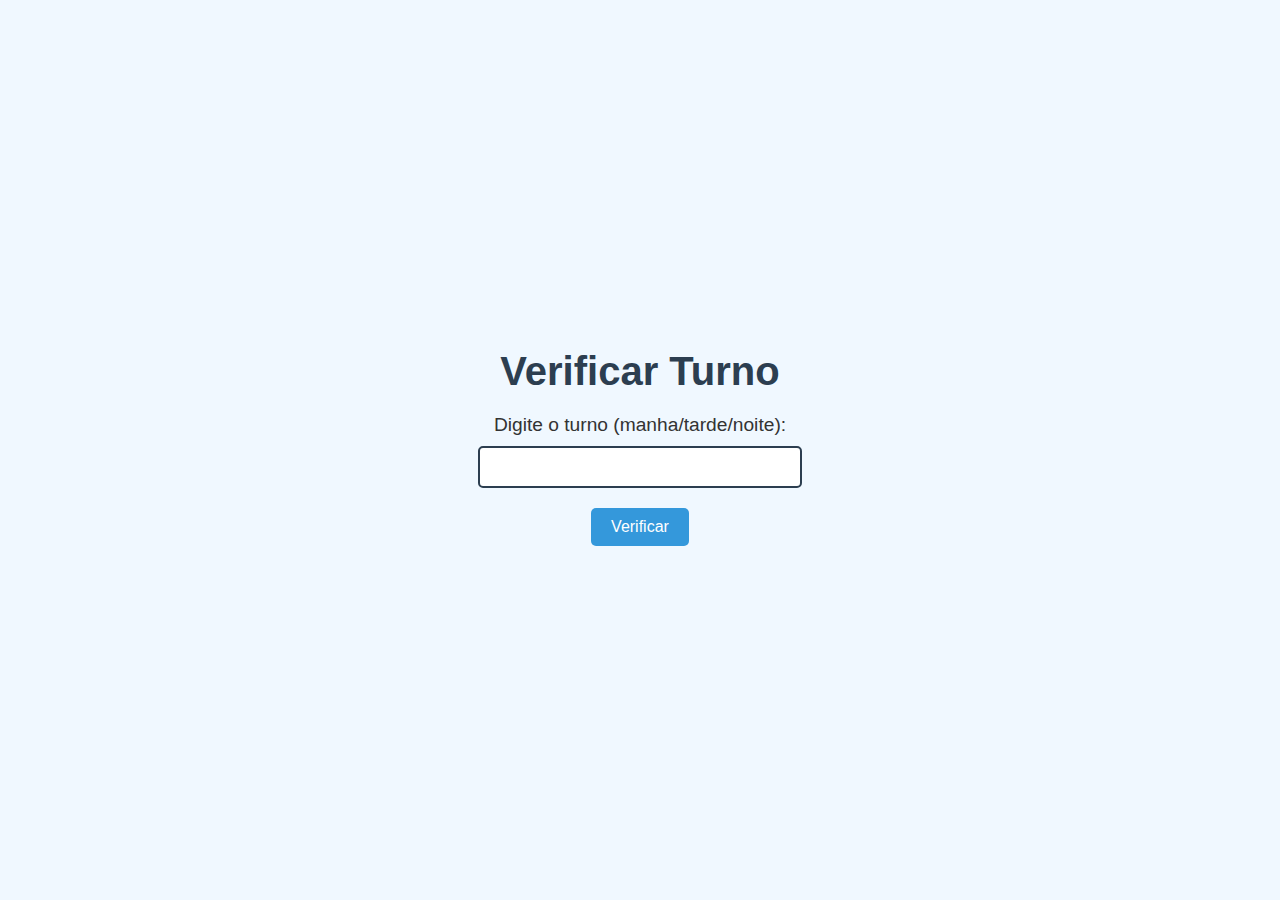
<file: index.html>
<!DOCTYPE html>
<!-- Declaração do tipo de documento como HTML5 -->
<html lang="pt-BR">
<!-- Define o idioma da página como português do Brasil -->

<head>
    <!-- Cabeçalho da página, onde ficam as configurações e metadados -->
    <meta charset="UTF-8">
    <!-- Define o conjunto de caracteres como UTF-8 para suportar caracteres especiais -->
    <meta name="viewport" content="width=device-width, initial-scale=1.0">
    <!-- Configura a página para ser responsiva em dispositivos móveis -->
    <title>Verificar Turno</title>
    <link rel="stylesheet" href="estilo.css">
    <!-- Define o título da página que aparece na aba do navegador -->
    <script src="dados.js" defer></script>
    <!-- Inclui o arquivo JavaScript externo (time.js) e garante que ele será carregado após o HTML -->
</head>

<body>
    <!-- Corpo da página, onde o conteúdo visível é definido -->
    <h1>Verificar Turno</h1>
    <!-- Título principal da página -->

    <label for="turno">Digite o turno (manha/tarde/noite):</label>
    <!-- Rótulo para o campo de entrada, explicando o que o usuário deve digitar -->

    <input type="text" id="turno" />
    <!-- Campo de entrada de texto para o usuário digitar o turno -->

    <button onclick="verificarTurno()">Verificar</button>
    <!-- Botão que, ao ser clicado, chama a função verificarTurno() definida no arquivo time2.js -->

    <p id="resultado"></p>
    <!-- Parágrafo onde será exibida a mensagem de resultado (Bom dia, Boa tarde, etc.) -->
</body>

</html>
</file>
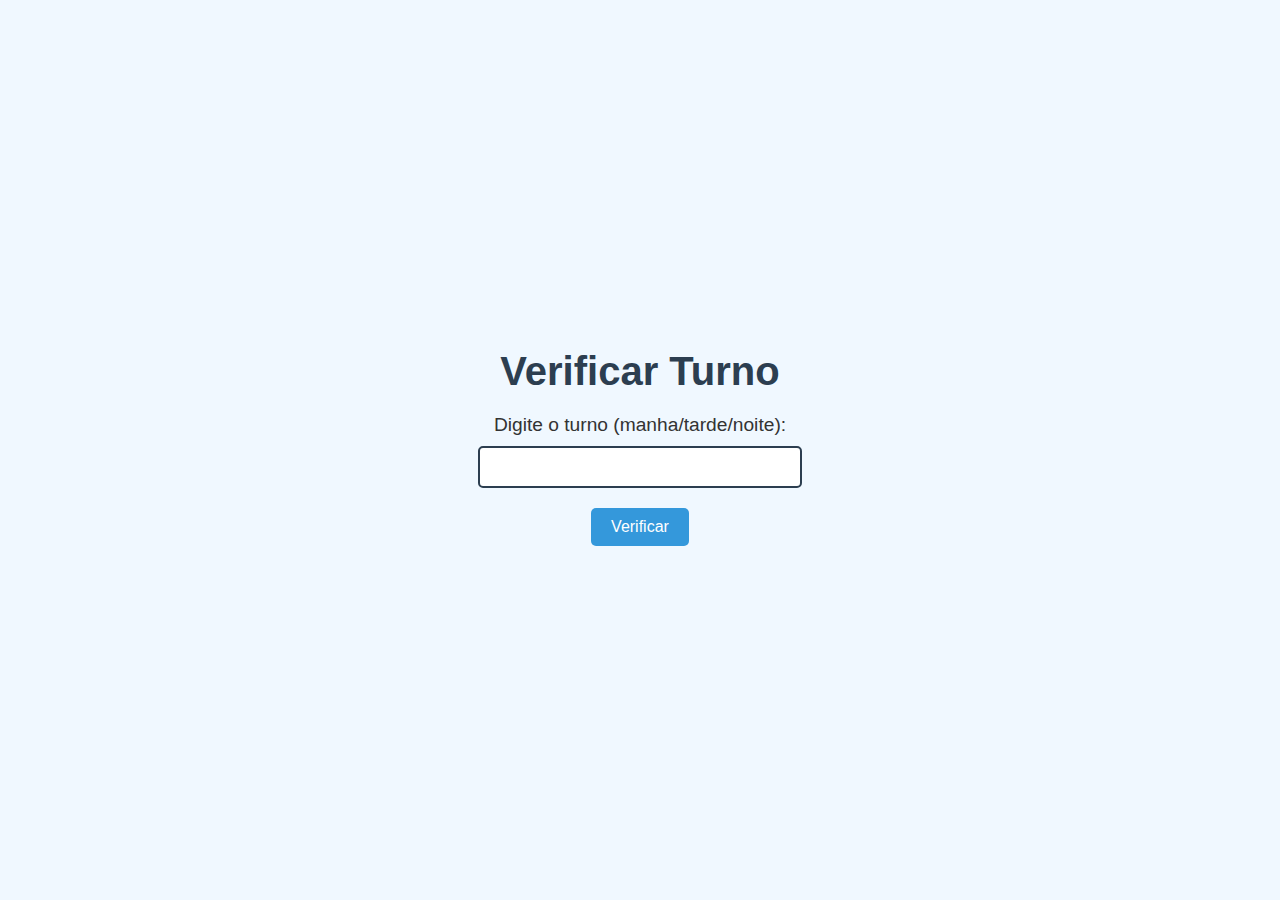
<file: inicio.html>
<!DOCTYPE html>
<!-- Declaração do tipo de documento como HTML5 -->
<html lang="pt-BR">
<!-- Define o idioma da página como português do Brasil -->

<head>
    <!-- Cabeçalho da página, onde ficam as configurações e metadados -->
    <meta charset="UTF-8">
    <!-- Define o conjunto de caracteres como UTF-8 para suportar caracteres especiais -->
    <meta name="viewport" content="width=device-width, initial-scale=1.0">
    <!-- Configura a página para ser responsiva em dispositivos móveis -->
    <title>Verificar Turno</title>
    <link rel="stylesheet" href="estilo.css">
    <!-- Define o título da página que aparece na aba do navegador -->
    <script src="dados.js" defer></script>
    <!-- Inclui o arquivo JavaScript externo (time.js) e garante que ele será carregado após o HTML -->
</head>

<body>
    <!-- Corpo da página, onde o conteúdo visível é definido -->
    <h1>Verificar Turno</h1>
    <!-- Título principal da página -->

    <label for="turno">Digite o turno (manha/tarde/noite):</label>
    <!-- Rótulo para o campo de entrada, explicando o que o usuário deve digitar -->

    <input type="text" id="turno" />
    <!-- Campo de entrada de texto para o usuário digitar o turno -->

    <button onclick="verificarTurno()">Verificar</button>
    <!-- Botão que, ao ser clicado, chama a função verificarTurno() definida no arquivo time2.js -->

    <p id="resultado"></p>
    <!-- Parágrafo onde será exibida a mensagem de resultado (Bom dia, Boa tarde, etc.) -->
</body>

</html>
</file>
<file: estilo.css>
/* Define uma fonte padrão para a página */
body {
    font-family: Arial, sans-serif;
    background-color: #f0f8ff; /* Cor de fundo clara */
    color: #333; /* Cor do texto */
    margin: 0;
    padding: 0;
    display: flex;
    flex-direction: column;
    align-items: center;
    justify-content: center;
    height: 100vh;
}

/* Estiliza o título principal */
h1 {
    color: #2c3e50; /* Azul escuro */
    font-size: 2.5rem;
    margin-bottom: 20px;
}

/* Estiliza o rótulo */
label {
    font-size: 1.2rem;
    margin-bottom: 10px;
    display: block;
}

/* Estiliza o campo de entrada */
input[type="text"] {
    width: 300px;
    padding: 10px;
    font-size: 1rem;
    border: 2px solid #2c3e50;
    border-radius: 5px;
    margin-bottom: 20px;
}

/* Estiliza o botão */
button {
    background-color: #3498db; /* Azul */
    color: white;
    border: none;
    padding: 10px 20px;
    font-size: 1rem;
    border-radius: 5px;
    cursor: pointer;
    transition: background-color 0.3s ease;
}

/* Efeito ao passar o mouse no botão */
button:hover {
    background-color: #2980b9; /* Azul mais escuro */
}

/* Estiliza o parágrafo de resultado */
/* Mensagem válida (verde) */
p#resultado.valido {
    font-size: 1.5rem;
    font-weight: bold;
    margin-top: 20px;
    color: #27ae60; /* Verde */
}

/* Mensagem inválida (vermelho) */
p#resultado.invalido {
    font-size: 1.5rem;
    font-weight: bold;
    margin-top: 20px;
    color: red; /* Vermelho */
}
</file>
